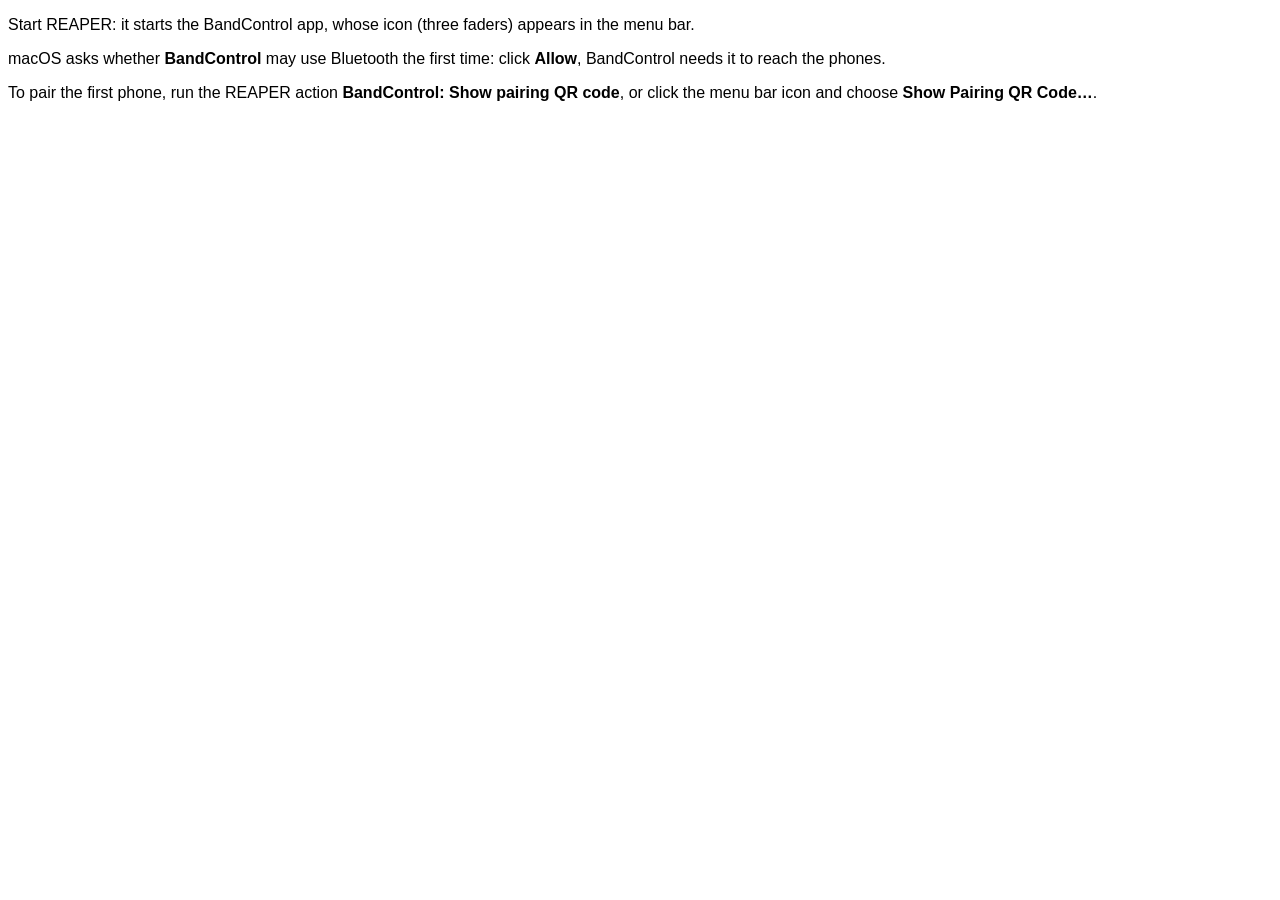
<file: packaging/macos/conclusion.html>
<!doctype html>
<html><head><meta charset="utf-8"></head><body style="font-family: -apple-system, sans-serif">
<p>Start REAPER: it starts the BandControl app, whose icon (three faders) appears in the menu bar.</p>
<p>macOS asks whether <b>BandControl</b> may use Bluetooth the first time: click <b>Allow</b>, BandControl needs it
to reach the phones.</p>
<p>To pair the first phone, run the REAPER action <b>BandControl: Show pairing QR code</b>, or click the menu bar
icon and choose <b>Show Pairing QR Code&hellip;</b>.</p>
</body></html>
</file>
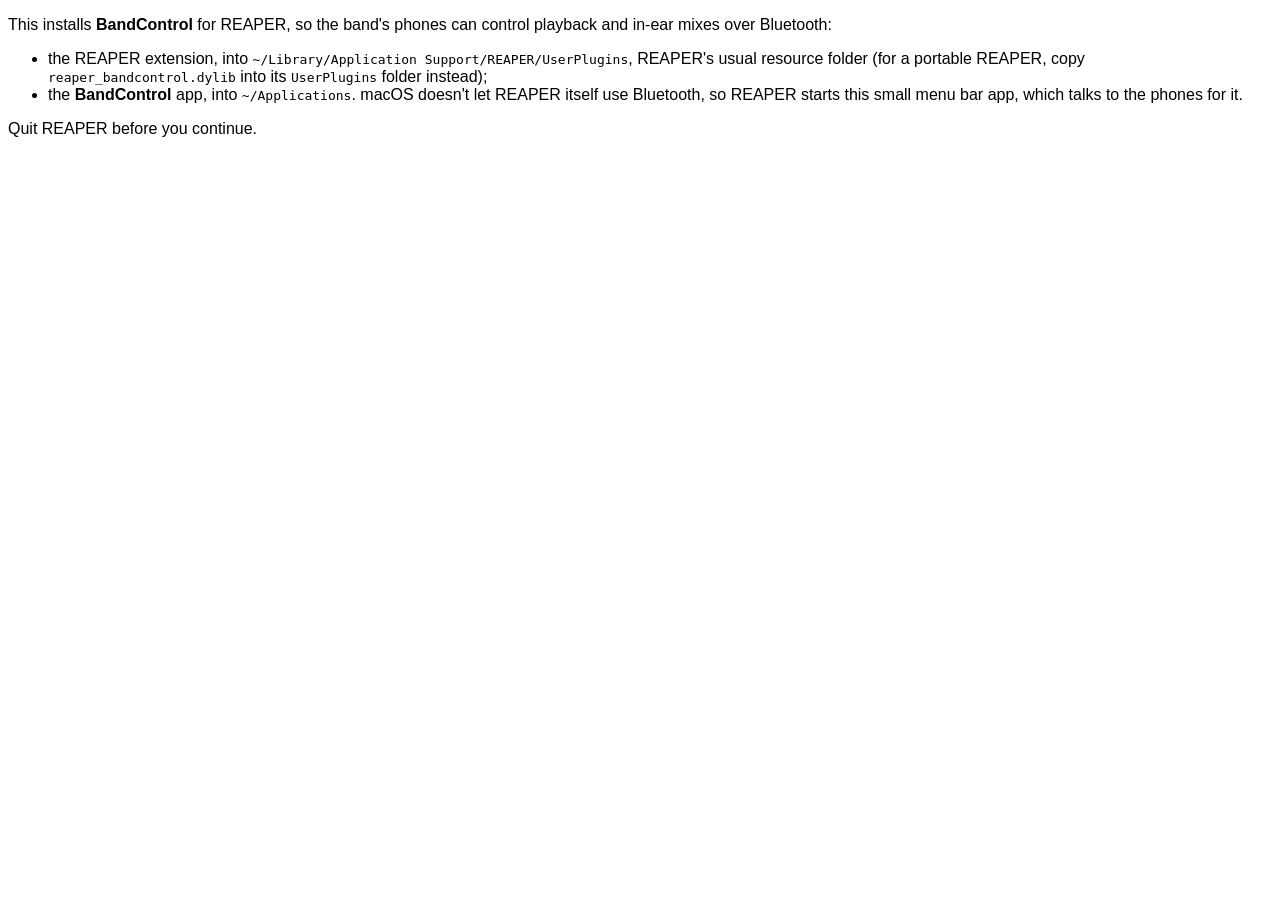
<file: packaging/macos/welcome.html>
<!doctype html>
<html><head><meta charset="utf-8"></head><body style="font-family: -apple-system, sans-serif">
<p>This installs <b>BandControl</b> for REAPER, so the band's phones can control playback and in-ear mixes over
Bluetooth:</p>
<ul>
<li>the REAPER extension, into <code>~/Library/Application Support/REAPER/UserPlugins</code>, REAPER's usual resource
folder (for a portable REAPER, copy <code>reaper_bandcontrol.dylib</code> into its <code>UserPlugins</code> folder
instead);</li>
<li>the <b>BandControl</b> app, into <code>~/Applications</code>. macOS doesn't let REAPER itself use Bluetooth, so
REAPER starts this small menu bar app, which talks to the phones for it.</li>
</ul>
<p>Quit REAPER before you continue.</p>
</body></html>
</file>
